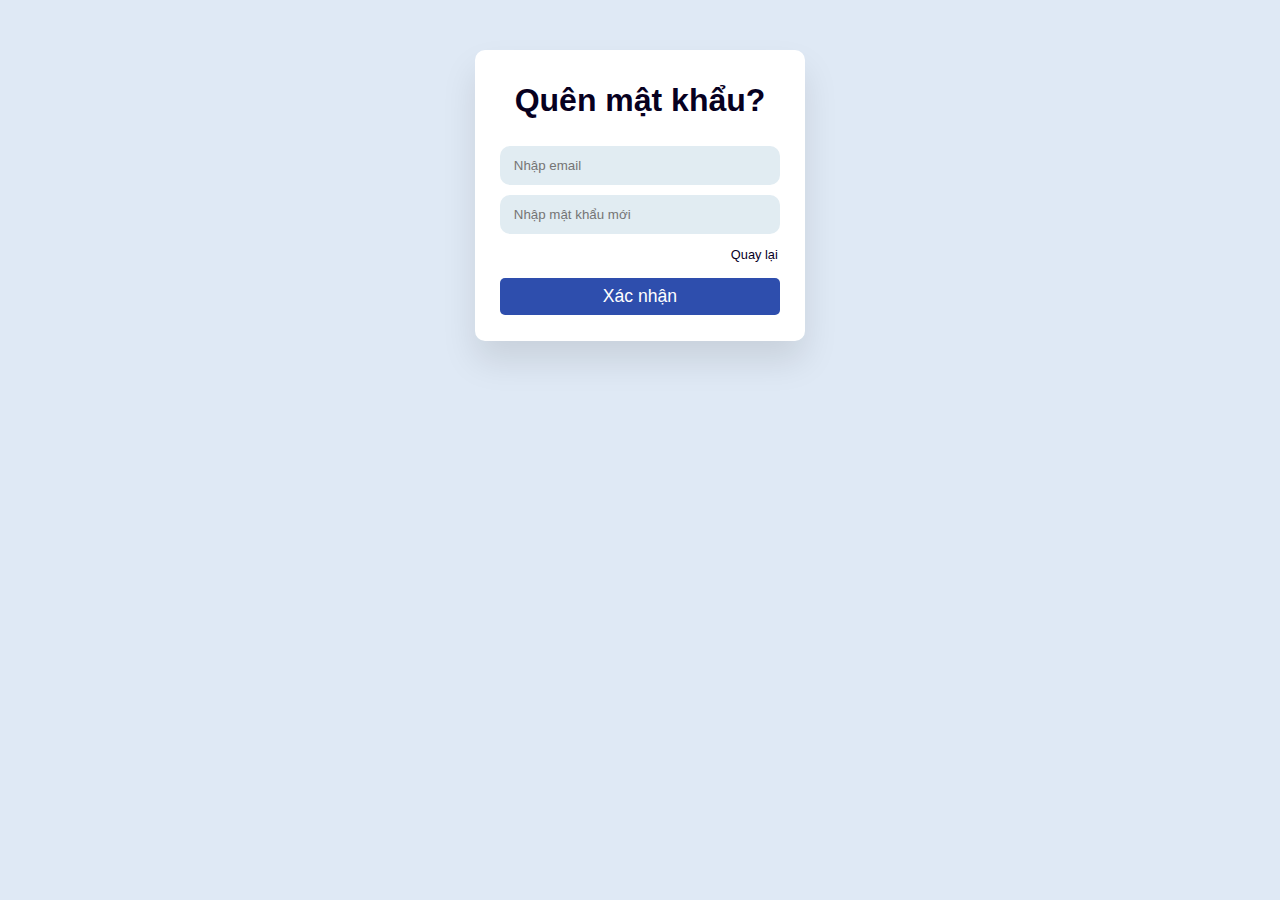
<file: FE/page/auth/forgotPassword/index.html>
<span style="font-family: verdana, geneva, sans-serif;">
    <!DOCTYPE html>
    <html lang="en">

    <head>
        <meta charset="UTF-8">
        <title>Đăng nhập</title>
        <link rel="stylesheet" href="style.css">
        <!-- Font Awesome Cdn Link -->
        <link rel="stylesheet" href="https://cdnjs.cloudflare.com/ajax/libs/font-awesome/5.15.3/css/all.min.css" />
    </head>

    <body>
        <div class="wrapper">
            <h1>Quên mật khẩu?</h1>
            <form>
                <input type="email" required placeholder="Nhập email">
                <input type="password" required placeholder="Nhập mật khẩu mới">
                <p class="recover">
                    <a href="#">Quay lại</a>
                </p>
                <input type="submit" class="button" value="Xác nhận" />
            </form>


        </div>
    </body>

    </html>
</span>
</file>
<file: FE/page/auth/forgotPassword/style.css>
@import url('https://fonts.googleapis.com/css?family=Montserrat:400,600,700&display=swap');

* {
    margin: 0;
    padding: 0;
    box-sizing: border-box;
    font-family: "Poppins", sans-serif;
}

body {
    background: #dfe9f5;
}

.wrapper {
    width: 330px;
    padding: 2rem 0 1rem 0;
    margin: 50px auto;
    background: #fff;
    border-radius: 10px;
    text-align: center;
    box-shadow: 0 20px 35px rgba(0, 0, 0, 0.1);
}

h1 {
    font-size: 2rem;
    color: #07001f;
    margin-bottom: 1.7rem;
}

p {
    margin-top: 1rem;
    margin-bottom: 1.7rem;
}

form input {
    width: 85%;
    outline: none;
    border: none;
    background: #e1ecf2;
    padding: 12px 14px;
    margin-bottom: 10px;
    border-radius: 10px;
}

.recover {
    text-align: right;
    font-size: 0.8rem;
    margin: 0.2rem 1.7rem 0 0;
}

.recover a {
    text-decoration: none;
    color: #07001f;
}

.recover a:hover {
    text-decoration: none;
    color: #2e4ead;
}

.button {
    font-size: 1.1rem;
    margin-top: 1rem;
    padding: 8px 0;
    border-radius: 5px;
    outline: none;
    border: none;
    width: 85%;
    background: rgb(46, 78, 173);
    color: #fff;
    cursor: pointer;
}

.button:hover {
    background: rgba(46, 78, 173, 0.767);
}

.or {
    font-size: 0.8rem;
    margin-top: 1.5rem;
}

.icons svg:hover {
    cursor: pointer;
}

.not-member {
    font-size: 0.8rem;
    margin-top: 1.4rem;
}

.not-member a {
    color: #2e4ead;
    text-decoration: none;
}

a:hover {
    text-decoration: underline;
}
</file>
